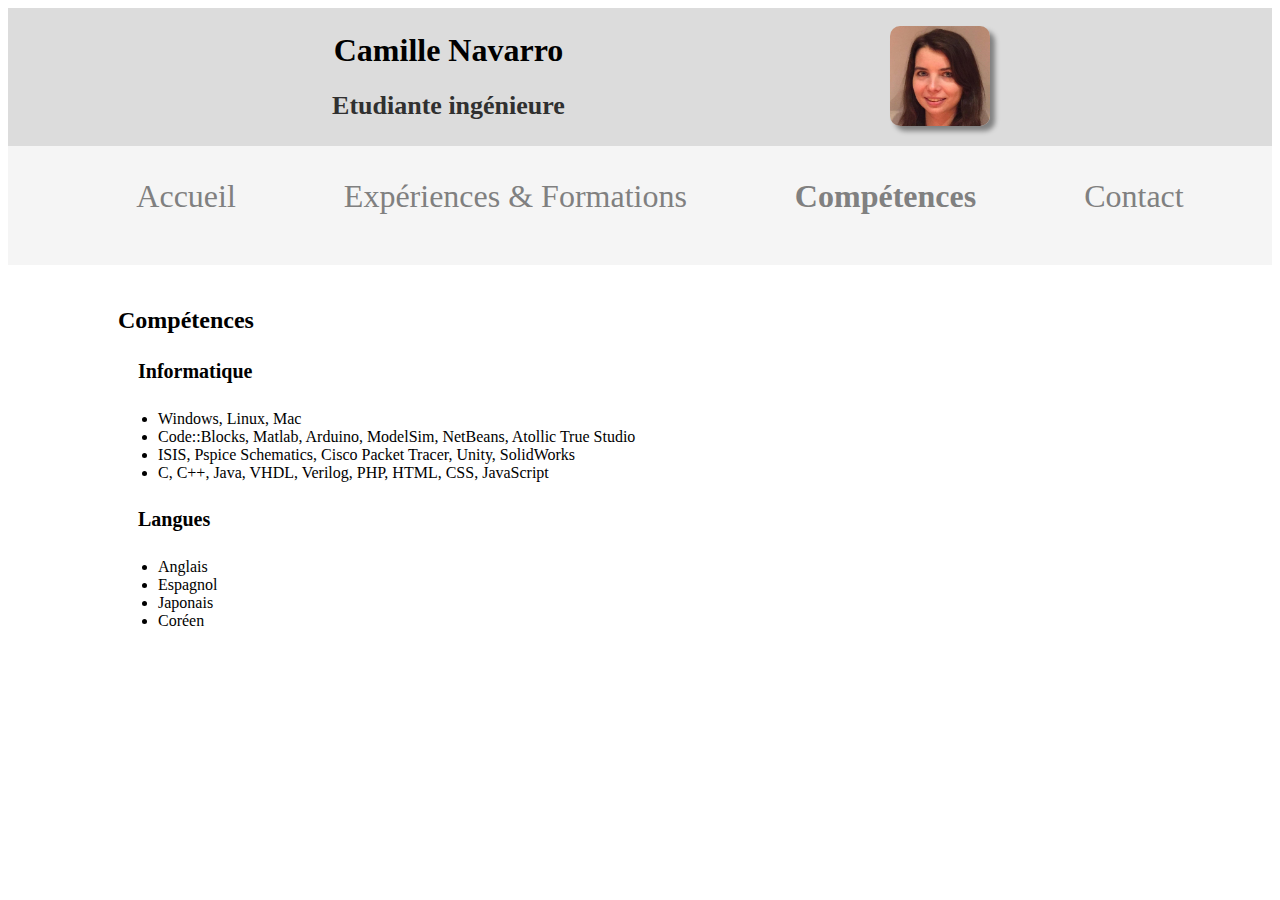
<file: compet.html>
﻿<!DOCTYPE html>

<html lang="fr" xmlns="http://www.w3.org/1999/xhtml">
	<head>
		<meta charset="utf-8" />
		<title>Camille Navarro</title>
		<link href="style.css" rel="stylesheet" type="text/css">
	</head>
	<body>
		<header>
			<div class = "haut"><table><td><h1>Camille Navarro</h1>
			<h2>Etudiante ingénieure</h2></td>
			<td><img class = "photo" src = "id.jpg" ></td></table>
			</div>
			<nav>
			<ul>
				<li class = "menu"><a href = "index.html">Accueil</a></li>
				<li class = "menu"><a href = "exp.html">Expériences & Formations</b></a></li>
				<li class = "menu"><a href = "compet.html"><b>Compétences</b></a></li>
				<li class = "menu"><a href = "contact.html">Contact</a></li>
			</ul>
			</nav><br>
		</header>

		<br>
		<main>
		<blockquote>
			<h3>Compétences</h3>
			<h4>Informatique</h4>
			<ul>
				<li>Windows, Linux, Mac</li>
				<li>Code::Blocks, Matlab, Arduino, ModelSim, NetBeans, Atollic True Studio</li>
				<li>ISIS, Pspice Schematics, Cisco Packet Tracer, Unity, SolidWorks</li>
				<li>C, C++, Java, VHDL, Verilog, PHP, HTML, CSS, JavaScript</li>
			</ul>
			<h4>Langues</h4>
			<ul>
				<li>Anglais</li>
				<li>Espagnol</li>
				<li>Japonais</li>
				<li>Coréen</li>
			</ul>
			</blockquote>
		</main>
	</body>
</html>
</file>
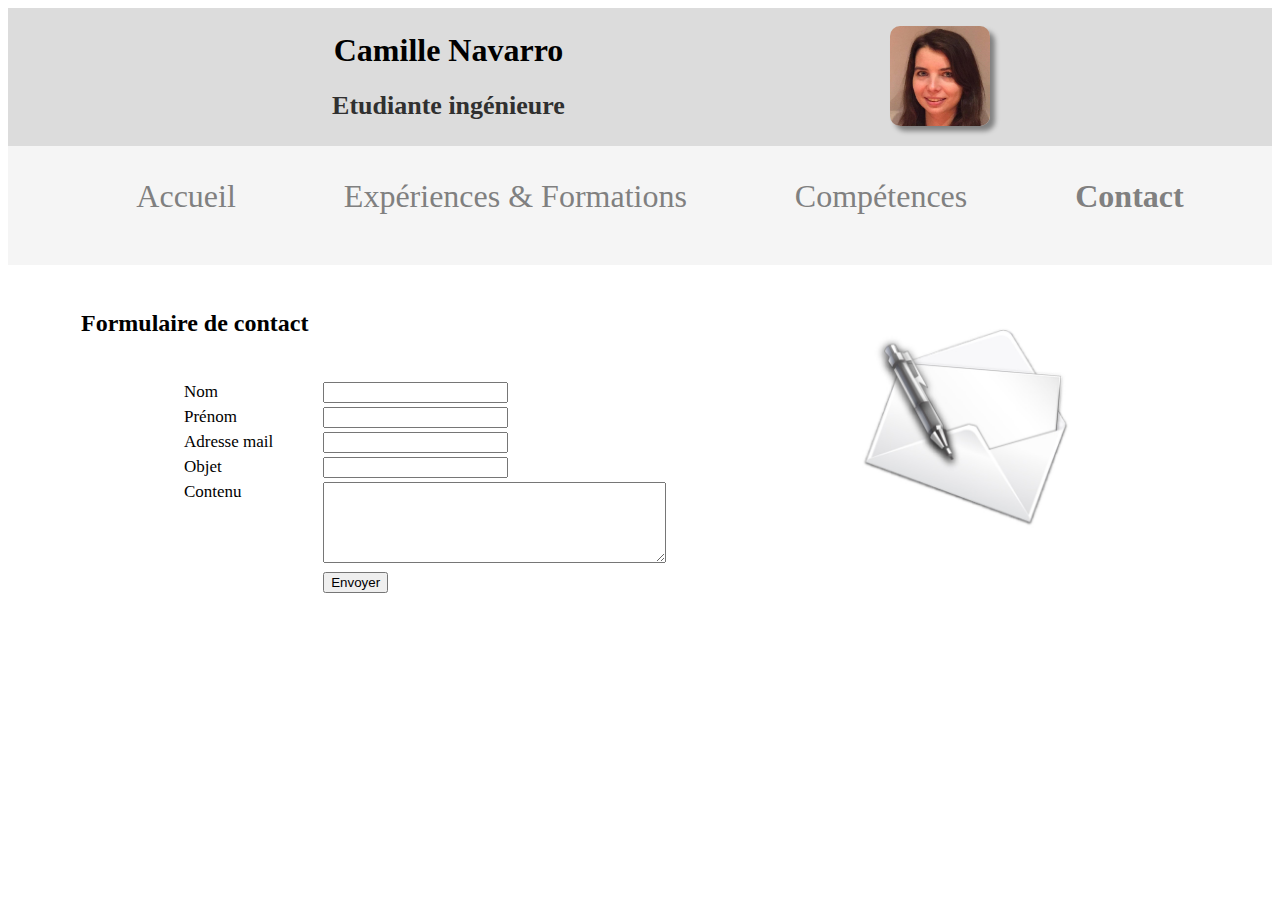
<file: contact.html>
﻿<!DOCTYPE html>

<html lang="fr" xmlns="http://www.w3.org/1999/xhtml">
	<head>
		<meta charset="utf-8" />
		<title>Camille Navarro</title>
		<link href="style.css" rel="stylesheet" type="text/css">
	</head>
	<body>
		<header>
			<div class = "haut"><table><td><h1>Camille Navarro</h1>
			<h2>Etudiante ingénieure</h2></td>
			<td><img class = "photo" src = "id.jpg" ></td></table>
			</div>
			<nav>
			<ul>
				<li class = "menu"><a href = "index.html">Accueil</a></li>
				<li class = "menu"><a href = "exp.html">Expériences & Formations</a></li>
				<li class = "menu"><a href = "compet.html">Compétences</a></li>
				<li class = "menu"><a href = "contact.html"><b>Contact</b></a></li>
			</ul>
			</nav><br>
		</header>

		<br>
		<main>
			<table><td><h3>Formulaire de contact</h3><br>
				<form method = "Post">
				<table>
					<tr><td>Nom</td>
						<td><input type = "text"></td></tr>
					<tr><td>Prénom</td>
						<td><input type = "text"></td></tr>
					<tr><td>Adresse mail</td>
						<td><input type = "email"></td></tr>
					<tr><td>Objet</td>
						<td><input type = "text"></td></tr>
					<tr><td>Contenu</td>
						<td><TEXTAREA cols="40" rows="5"></TEXTAREA></td></tr>
					<tr><td></td><td><button>Envoyer</button></td></tr>
				</table>
				</form>
			</td><td>
			<img class = "animation" src = "courrier.jpg"></td>
			</table>
			
		</main>
	</body>
</html>
</file>
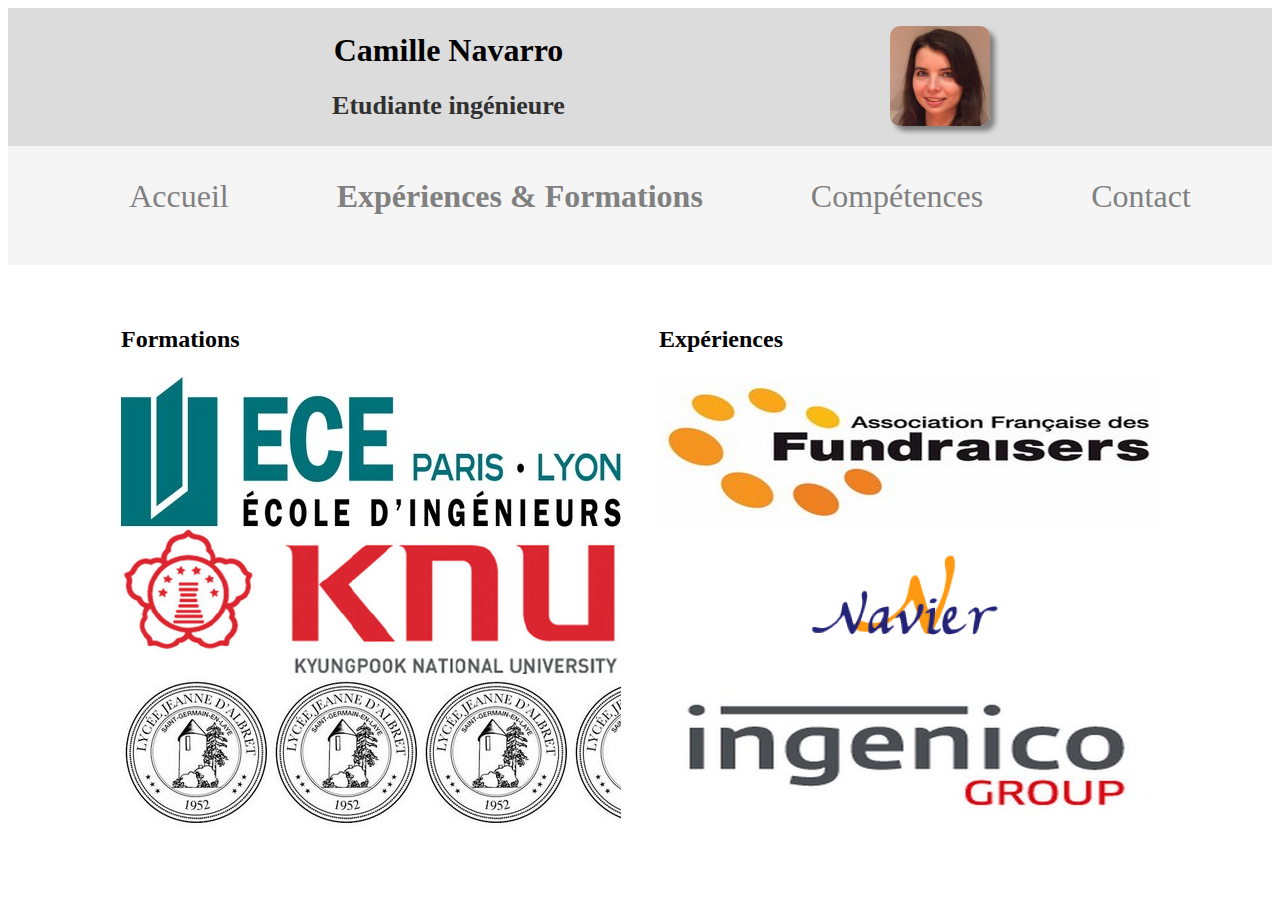
<file: exp.html>
﻿<!DOCTYPE html>

<html lang="fr" xmlns="http://www.w3.org/1999/xhtml">
	<head>
		<meta charset="utf-8" />
		<title>Camille Navarro</title>
		<link href="style.css" rel="stylesheet" type="text/css">
	</head>
	<body>
		<header>
			<div class = "haut"><table><td><h1>Camille Navarro</h1>
			<h2>Etudiante ingénieure</h2></td>
			<td><img class = "photo" src = "id.jpg" ></td></table>
			</div>
			<nav>
			<ul>
				<li class = "menu"><a href = "index.html">Accueil</a></li>
				<li class = "menu"><a href = "exp.html"><b>Expériences & Formations</b></a></li>
				<li class = "menu"><a href = "compet.html">Compétences</a></li>
				<li class = "menu"><a href = "contact.html">Contact</a></li>
			</ul>
			</nav><br>
		</header>

		<br>
		<main>
		<blockquote>
			<table><td width = "45%"><h3>Formations</h3>
			<table>
				<tr><div class="cache" style="background-image: url('ece.jpg');">
				<div class="description"><p><b>Février 2016 – présent<br>ECE Paris </b><br> <i>Ecole Centrale d’Electronique – Ecole d’ingénieurs </i><br>
						Majeure Objets Connectés, Réseaux et Services (OCRES) <br> Promotion 2020
						</p>
				</div></div></tr>
				
				<tr><div class="cache" style="background-image: url('knu.png');">
				<div class="description"><p><b>Septembre – décembre 2017<br>Kyungpook National University </b><br> <i>Daegu, Corée du Sud</i><br>
						Semestre d’échange étudiant avec l’ECE Paris
						</p>
				</div></div></tr>
				<tr><div class="cache" style="background-image: url('jalbret.jpg');">
				<div class="description">
				<p><b>Septembre 2014 – Janvier 2016<br>CPGE ECS (Economique et commerciale option scientifique)</b> <br> <i>Lycée Jeanne d’Albret, Saint-Germain-en-Laye</i> <br>
						Choix personnel de réorientation en cycle ingénieur
						</p>
				</div></div></tr>
			</table></td>

			<td width = "10%"></td>

			<td width = "45%">
			<h3>Expériences</h3>
			<table>
				<tr><div class="cache" style="background-image: url('aff.jpg');">
				<div class="description">
				<p><b>Juillet – août 2018<br>CDD à l’Association Française des Fundraisers</b> <br> <i>75009 Paris </i><br>
						Travail administratif de gestion d’une base de données
						</p>
				</div></div></tr>
				<tr><div class="cache" style="background-image: url('navier.png');">
				<div class="description">
				<p><b>Janvier – Février 2018<br>Stage au Laboratoire Navier</b> <br> <i>77420 Champs-sur-Marne</i><br>
						Assistante en électronique, étude et amélioration d’un dispositif destiné aux physiciens du laboratoire
						</p>
				</div></div></tr>
				<tr><div class="cache" style="background-image: url('ingenico.jpg');">
				<div class="description"><p><b>Janvier – Février 2017<br>Stage à Ingenico</b> <br><i> 75015 Paris</i> <br>
						Stagiaire en informatique R&D
						</p>
				</div></div></tr>
			</table></td>
			</table>
		</blockquote>
		</main>
	</body>
</html>
</file>
<file: style.css>
﻿h1 {
	text-align: center;
	font-family: Verdana;
	font-size: 32px;
}
h2 {
	text-align: center;
	font-family: Bookman old style;
	font-size: 26px;
	color: #303030;
}

h3 {
	font-family: Arial black;
	font-size: 24px;
}

h4 {
	margin-left: 20px;
	font-size: 20px;
}

table {
	table-layout: auto;
	width: 100%;	
}

ul {
	font-family: Calibri;
}

.haut {
	background: gainsboro;
}

.photo {
	margin-top: 15px;
	width: 100px;
	height: 100px;
	box-shadow: 5px 5px 5px grey;
	border-radius: 10px;
	align: right;
}

header {
	background: whitesmoke;
}

nav {
	
	font-size: 32px;
	text-align: center;
	border-spacing: 200px;
}

.menu {
	list-style-type: none;
	display: inline;
}

li a {
	color: grey;
	text-decoration: none;
	padding: 8px 50px;
}

a:hover {
	font-size: 36px;
}

main {
	margin-left: 70px;
	margin-right: 70px;
}

p {
	font-family: Calibri;
	text-align: justify;
	margin-left: 30px;
}

td {
	 vertical-align: top;
	 font-family: Calibri;
}

.icone {
	width: 20px;
	height: 20px;
}

form {
	margin-left: 100px;
	font-size: 17px;
}

.animation {
	width: 250px;
	height: 250px;
	animation-name: slide;
	animation-duration: 5s;
	animation-iteration-count: infinite;
	animation-delay: 2s;
}

@keyframes slide {
  from {
    margin-left: 0%;

  }

  to {
    margin-left: 200%;

  }
}

.cache {
	width: 500px; 
	height: 150px; 
}

.description {
	background-color: whitesmoke; 
	width: 500px; 
	height: 150px; 
	padding-top: 10px;
	padding-left: 1px;
	padding-right: 30px;
	opacity: 0; 
}

.description:hover {
	opacity: 1; 
	transition: 0.4s; 
}
</file>
